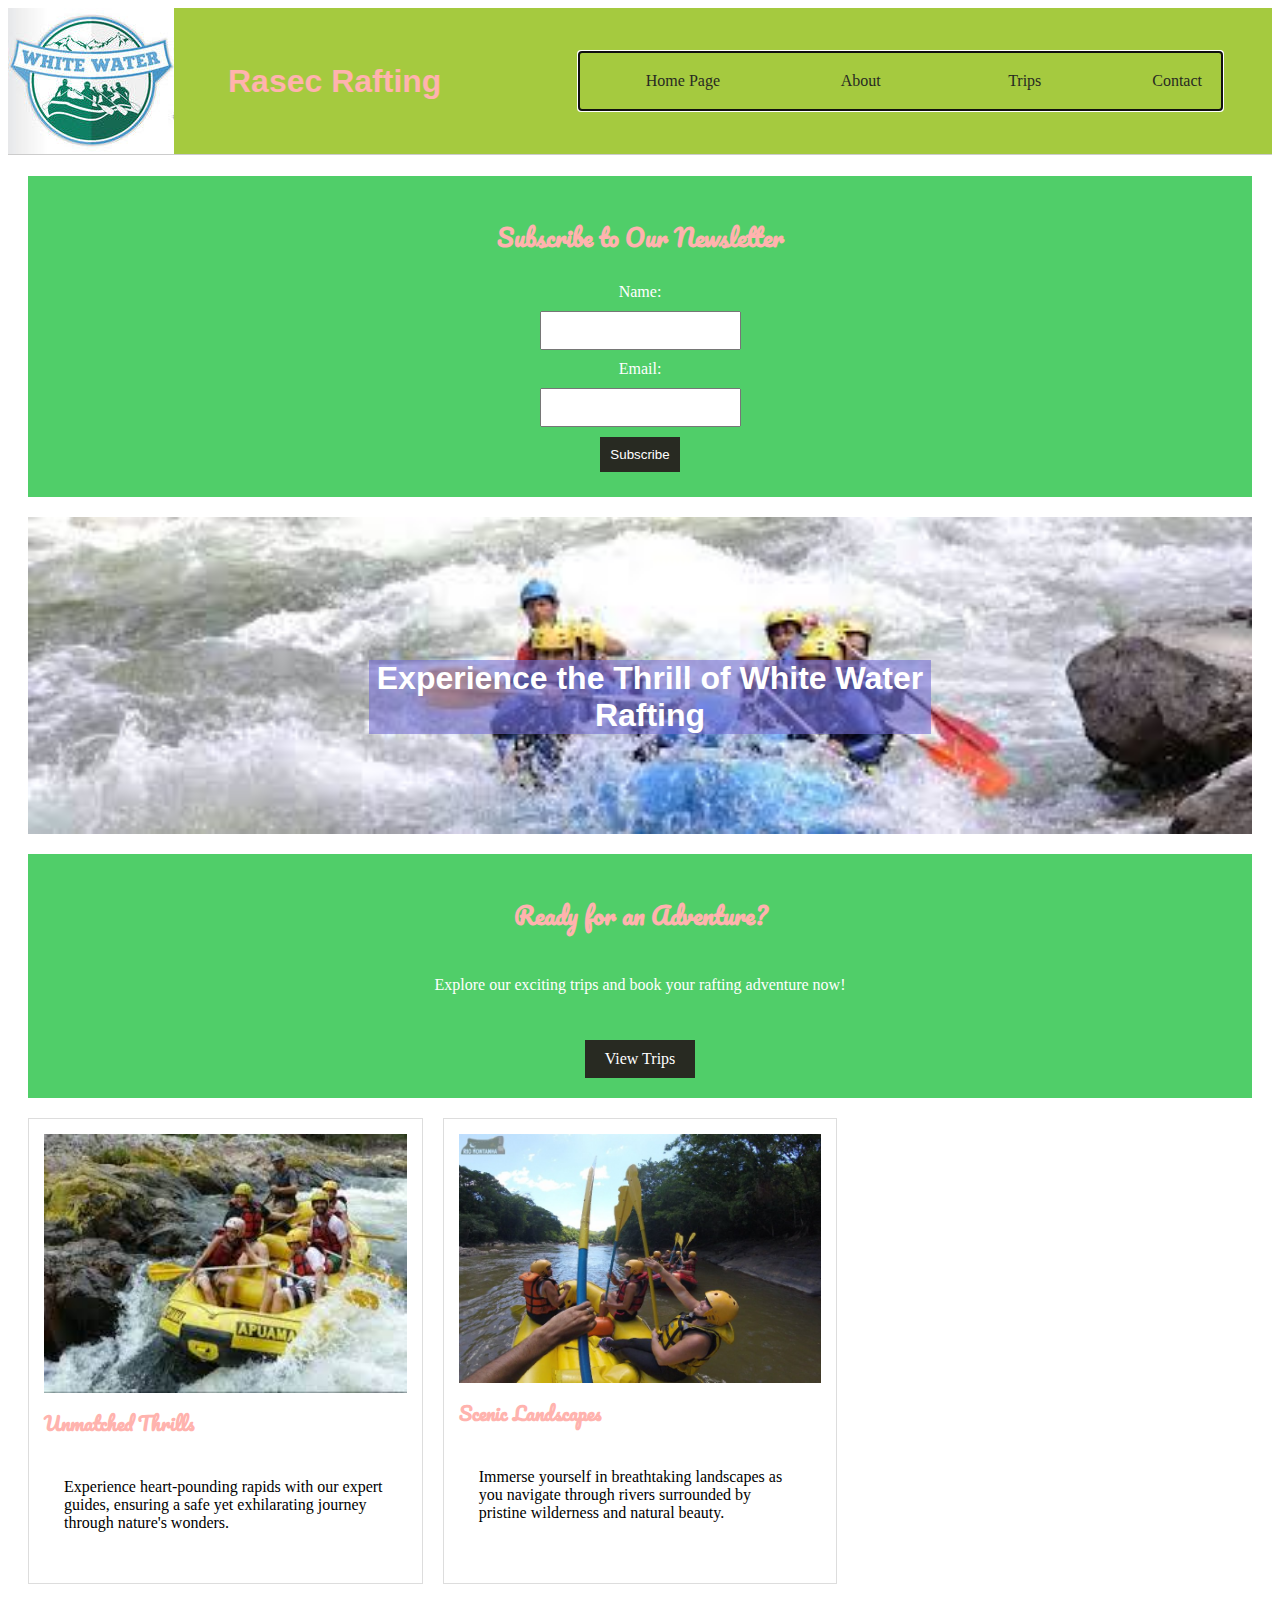
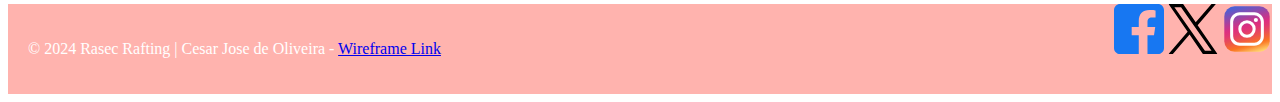
<file: wwr/index.html>
<!DOCTYPE html>
<html lang="en">

<head>
    <meta charset="UTF-8">
    <meta name="viewport" content="width=device-width, initial-scale=1.0">
    <title>Rafting Adventures - Home</title>
    <meta name="description" content="Discover thrilling white water rafting adventures with experienced guides. Sign up for our newsletter and explore our exciting trips.">
    <meta name="author" content="Cesar Jose de Oliveira">
    <link rel="stylesheet" href="styles/rafting.css">
</head>

<body>
    <header>
        <img class="logo" src="images/logo.jpg" alt="logo Rafing site">
        <h1> Rasec Rafting </h1>
        <nav>
            <ul class="navigation">
                <li><a href="index.html">Home Page</a></li>
                <li><a href="about.html">About</a></li>
                <li><a href="trips.html">Trips</a></li>
                <li><a href="contact.html">Contact</a></li>
            </ul>
        </nav>
    </header>
    <main class="ind-main">
        <section class="hero ind-hero">
            <img src="images/rafting-hero.jpg" alt="Rafting Adventure">
            <h1>Experience the Thrill of White Water Rafting</h1>
        </section>

        <section class="newsletter ind-newsletter">
            <h2>Subscribe to Our Newsletter</h2>
            <form>
                <label for="name">Name:</label>
                <input type="text" id="name" name="name" required>

                <label for="email">Email:</label>
                <input type="email" id="email" name="email" required>

                <button type="submit">Subscribe</button>
            </form>
        </section>

        <section class="cta ind-cta">
            <h2>Ready for an Adventure?</h2>
            <p>Explore our exciting trips and book your rafting adventure now!</p>
            <a href="trips.html">View Trips</a>
        </section>

        <section class="grid-layout ind-grid-layout">
            <div class="grid-item ind-grid-item">
                <img src="images/rafting1.jpg" alt="Rafting Image 1">
                <h3>Unmatched Thrills</h3>
                <p>Experience heart-pounding rapids with our expert guides, ensuring a safe yet exhilarating journey through nature's wonders.</p>
            </div>

            <div class="grid-item ind-grid-item">
                <img src="images/rafting2.jpg" alt="Rafting Image 2">
                <h3>Scenic Landscapes</h3>
                <p>Immerse yourself in breathtaking landscapes as you navigate through rivers surrounded by pristine wilderness and natural beauty.</p>
            </div>
        </section>
    </main>
    <footer>
        <p>
            © 2024 Rasec Rafting | Cesar Jose de Oliveira - <a href="./images/wireframe-index.jpg" > Wireframe Link</a>
        </p>

        <nav class="sociallinks">
            <a href="https://facebook.com"><img src="images/facebook.svg" alt="facebook" width="50" height="50"></a>
            <a href="https://twitter.com"><img src="images/twitter.svg" alt="twitter" width="50" height="50"></a>
            <a href="https://instagram.com"><img src="images/instagram.svg" alt="instagram" width="50" height="50"></a>
        </nav>
    </footer>
</body>

</html>
</file>
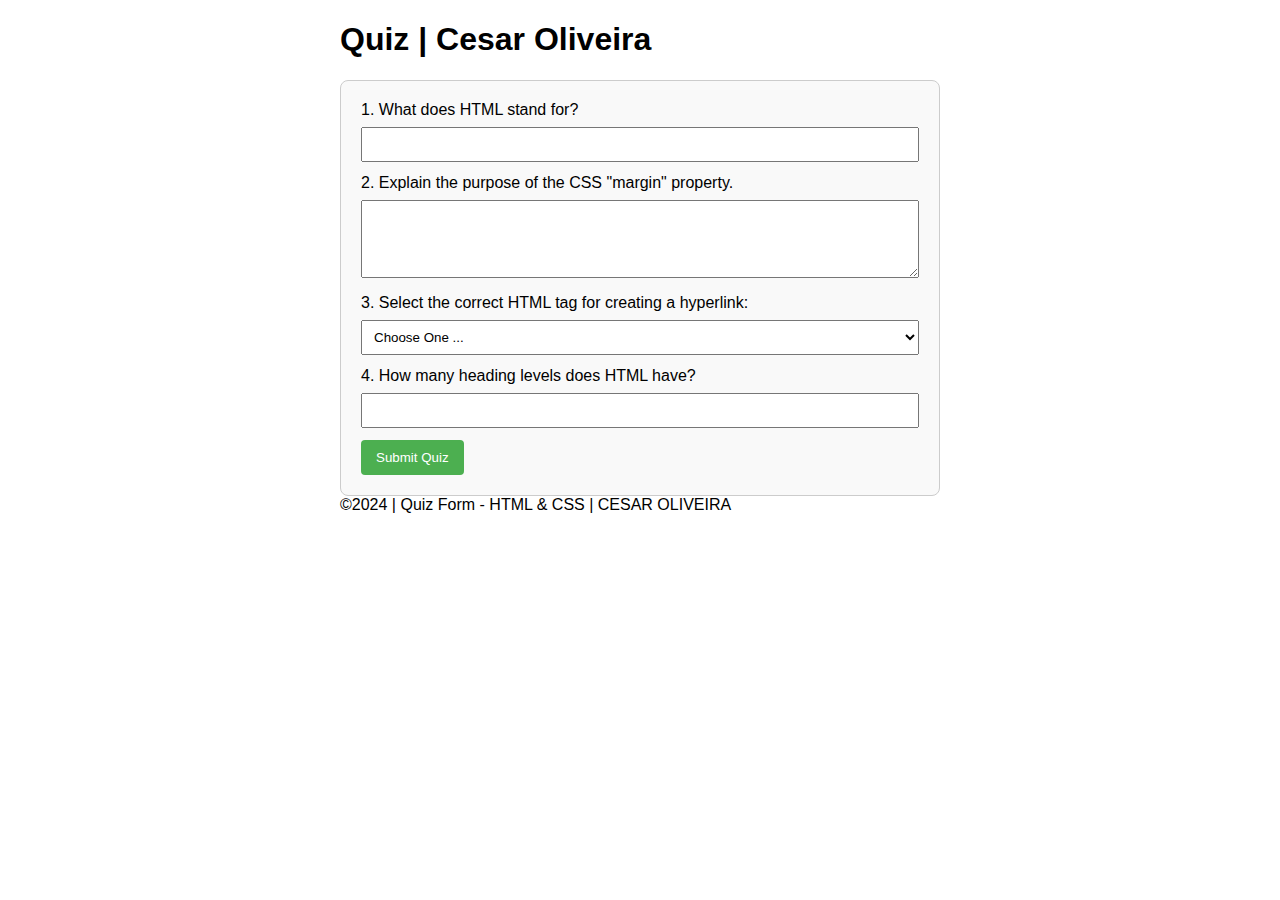
<file: quiz.html>
<!DOCTYPE html>
<html lang="en">
<head>
    <meta charset="UTF-8">
    <meta name="viewport" content="width=device-width, initial-scale=1.0">
    <title>Quiz Form | Cesar Oliveira </title>
    <meta name="description" content="Cesar Jose de Oliveira, WDD, Learning Forms">
    <meta name="author" content="Cesar Jose de Oliveira">
    <link rel="stylesheet" href="styles/quiz.css">
</head>
<body>
    <header>
        <h1>
            Quiz | Cesar Oliveira
        </h1>
    </header>
    <form action="#" method="post">
        <label for="q1">1. What does HTML stand for?</label>
        <input type="text" id="q1" name="q1">
    
        <label for="q2">2. Explain the purpose of the CSS "margin" property.</label>
        <textarea id="q2" name="q2" rows="4"></textarea>
    
        
        <label for="q3">3. Select the correct HTML tag for creating a hyperlink:</label>
        <select id="q3" name="q3">
          <option value="" selected disabled>Choose One ...</option>
          <option value="a"> &lt;link&gt; </option>
          <option value="b"> &lt;a&gt; </option>
          <option value="c"> &lt;href&gt; </option>
        </select>
    
        
        <label for="q4">4. How many heading levels does HTML have?</label>
        <input type="number" id="q4" name="q4">
    
        <button type="submit">Submit Quiz</button>
      </form>
    <footer>
        ©2024 | Quiz Form - HTML & CSS | CESAR OLIVEIRA
    </footer>
</body>
</html>
</file>
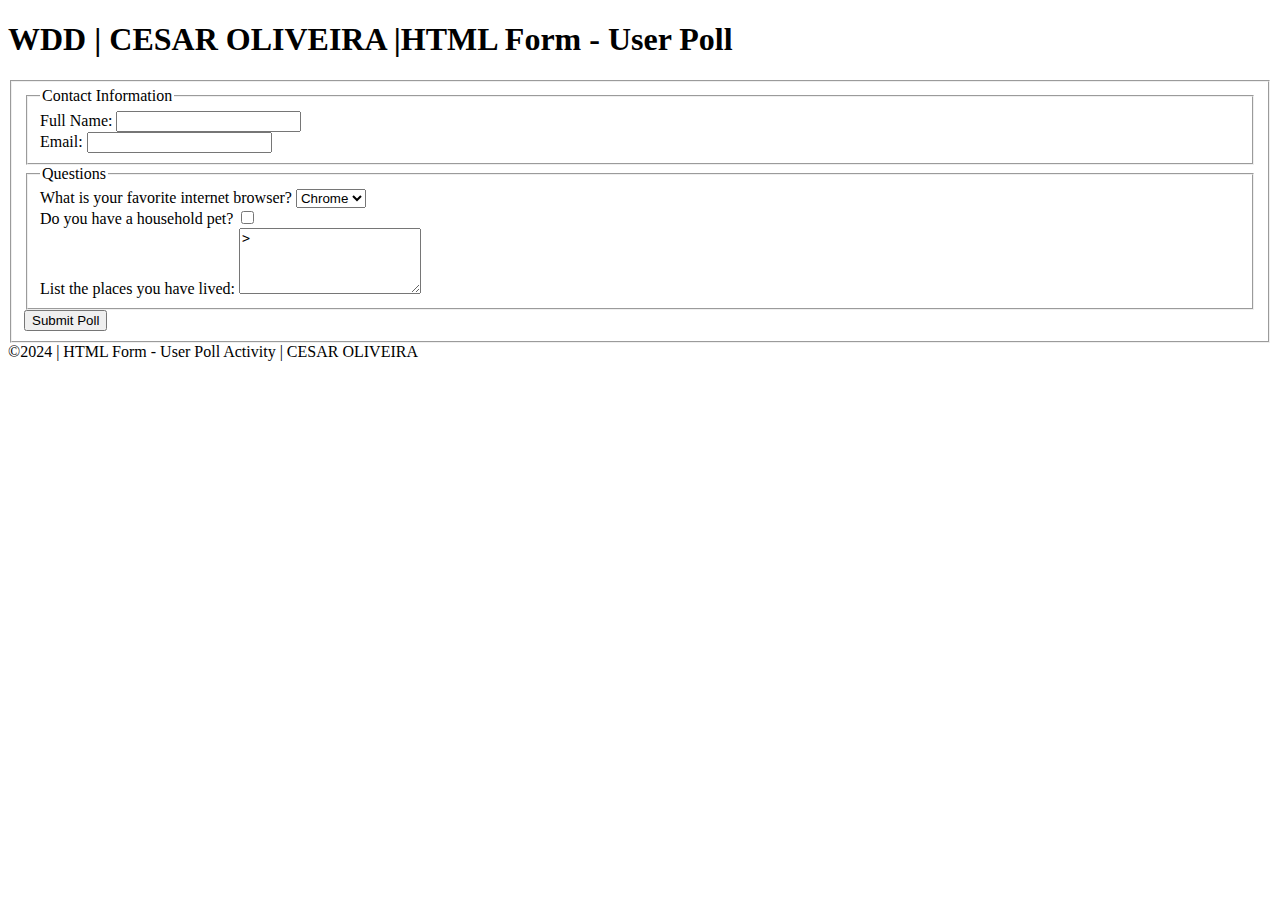
<file: week05/poll-form.html>
<!DOCTYPE html>
<html lang="en">
<head>
    <meta charset="UTF-8">
    <meta name="viewport" content="width=<device-width>, initial-scale=1.0">
    <title>WDD 130 | HTML Form - User Poll</title>
</head>
<body>
    <header>
        <h1>WDD | CESAR OLIVEIRA |HTML Form - User Poll</h1>
    </header>
    <main>
        <form>
          <fieldset>
            <fieldset>
                <legend>Contact Information</legend>
                <label for="fullname">Full Name:</label>
                <input type="text" id="fullname" name="fullname"> <br />
                <label for="email">Email:</label>
                <input type="email" id="useremail" name="useremail">
              </fieldset>
              <fieldset>
                <legend>Questions</legend>
                <label for="browser">What is your favorite internet browser?</label> 
                <select id="browser" name="browser">
                  <option value="chrome">Chrome</option>
                  <option value="firefox">Firefox</option>
                  <option value="safari">Safari</option>
                  <option value="edge">Edge</option>
                  <option value="brave">Brave</option>
                  <option value="other">Other</option>
                </select> <br />
                <label for="pet">Do you have a household pet?</label>
                <input type="checkbox" id="pet" name="pet"> <br />
                <label for="feedback">List the places you have lived:</label>
                <textarea id="feedback" name="feedback" rows="4" placeholder="Stillwater Florida, Amsterdam Netherlands, Tibuktu Mali">></textarea>
              </fieldset>
              <button type="submit">Submit Poll</button>
        </form>
      </main>
    <footer>©2024 | HTML Form - User Poll Activity | CESAR OLIVEIRA</footer>
</body>
</html>
</file>
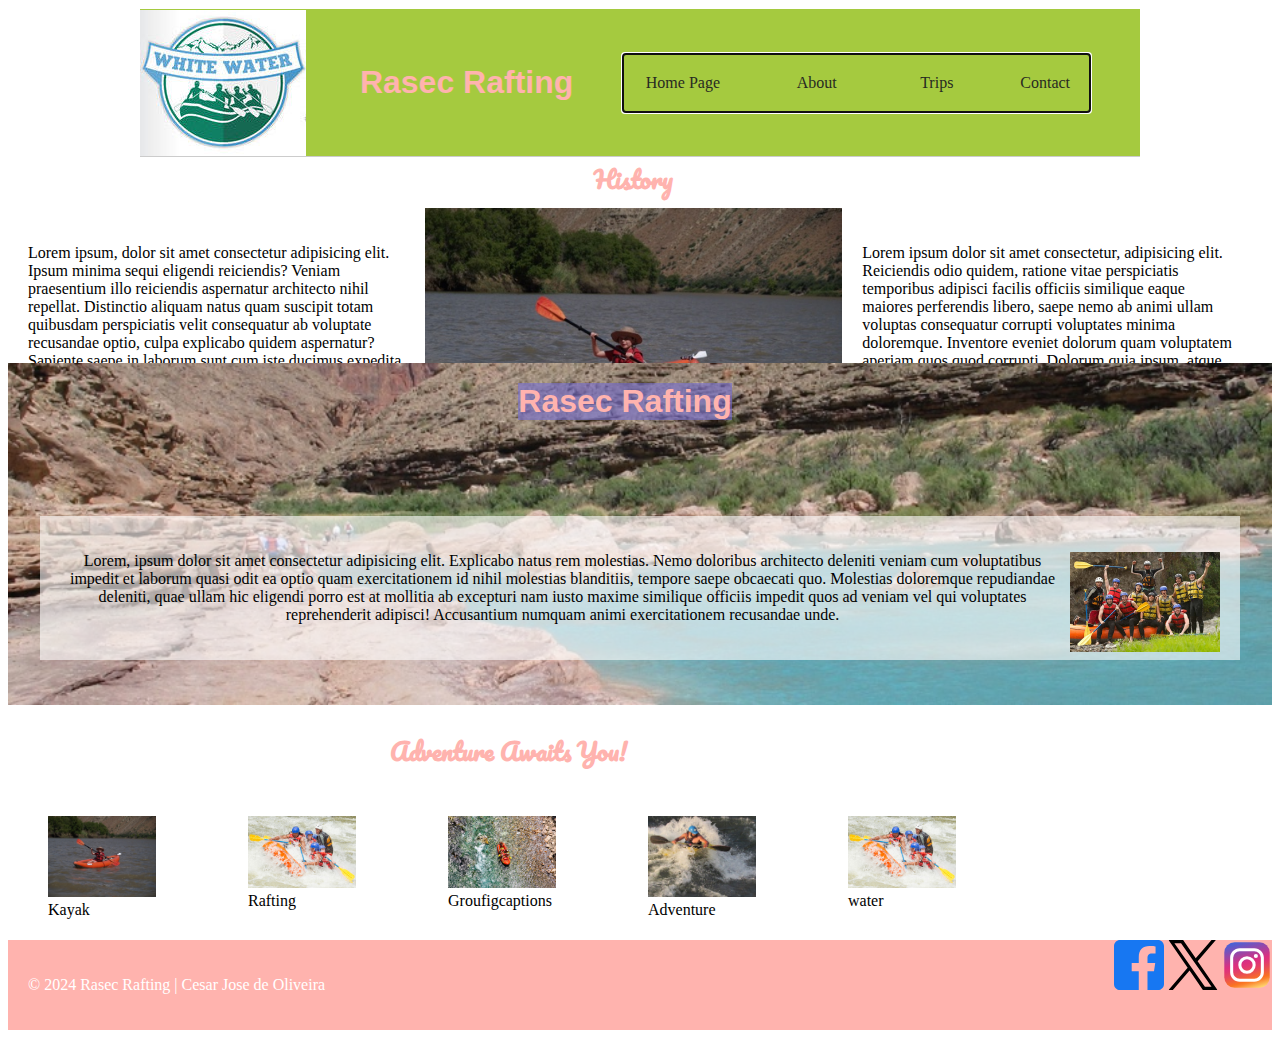
<file: wwr/about.html>
<!DOCTYPE html>
<html lang="en">

<head>
    <meta charset="UTF-8">
    <meta name="viewport" content="width=device-width, initial-scale=1.0">
    <title>About Us - Rasec Rafting</title>
    <meta name="description"
        content="The about us rafting site plan includes various information about Rasec Rafting company.">
    <meta name="author" content="Cesar Jose de Oliveira">
    <link rel="stylesheet" href="styles/rafting.css">
</head>

<body>
    <div class="geralgrid">
    <header>
        <img class="logo" src="images/logo.jpg" alt="logo Rafing site">
        <h1> Rasec Rafting </h1>
        <nav>
            <ul class="navigation">
                <li><a href="index.html">Home Page</a></li>
                <li><a href="about.html">About</a></li>
                <li><a href="trips.html">Trips</a></li>
                <li><a href="contact.html">Contact</a></li>
            </ul>
        </nav>
    </header>
    <main>
        <div class="hero">
            <img src="images/unsplash.jpg" alt="background">
            <h1>Rasec Rafting</h1>
            <article class="textcustomer">
                <img src="images/customer.jpg" alt="Our Clients">
                <p>
                    Lorem, ipsum dolor sit amet consectetur adipisicing elit.
                    Explicabo natus rem molestias. Nemo doloribus architecto
                    deleniti veniam cum voluptatibus impedit et laborum quasi
                    odit ea optio quam exercitationem id nihil molestias blanditiis,
                    tempore saepe obcaecati quo. Molestias doloremque repudiandae
                    deleniti, quae ullam hic eligendi porro est at mollitia ab
                    excepturi nam iusto maxime similique officiis impedit quos ad
                    veniam vel qui voluptates reprehenderit adipisci! Accusantium
                    numquam animi exercitationem recusandae unde.
                </p>
            </article>
        </div>
        <div class="history">
        <section class="historysection">
            <h2 id="h2h">
                History
            </h2>
            <p id="p1"> Lorem ipsum, dolor sit amet consectetur adipisicing elit. Ipsum minima sequi eligendi reiciendis? Veniam
                praesentium illo reiciendis aspernatur architecto nihil repellat. Distinctio aliquam natus quam suscipit
                totam quibusdam perspiciatis velit consequatur ab voluptate recusandae optio, culpa explicabo quidem
                aspernatur? Sapiente saepe in laborum sunt cum iste ducimus expedita at consequuntur!
            </p>
            <img class="imghist" src="images/kayak.jpg" alt="Our Rafting is amazing">
            <p id="p2">
                Lorem ipsum dolor sit amet consectetur, adipisicing elit. Reiciendis odio quidem, ratione vitae
                perspiciatis temporibus adipisci facilis officiis similique eaque maiores perferendis libero, saepe nemo
                ab animi ullam voluptas consequatur corrupti voluptates minima doloremque. Inventore eveniet dolorum
                quam voluptatem aperiam quos quod corrupti. Dolorum quia ipsum, atque fugit mollitia voluptatum!
            </p>
        </section>
        </div>
        <section class="adventure">
            <h2>
                Adventure Awaits You!
            </h2>
            <figure>
                <img class="imghist" src="images/kayak.jpg" alt="Our Rafting is amazing">
                <figcaption>Kayak</figcaption>
            </figure>
            <figure>
                <img src="images/rafting30_600.jpg" alt="Our Rafting is amazing">
                <figcaption>Rafting</figcaption>
            </figure>
            <figure>
                <img src="images/rafting6_600.jpg" alt="Our Rafting is amazing">
                <figcaption>Groufigcaptions</figcaption>
            </figure>
            <figure>
                <img src="images/salmon.jpg" alt="Our Rafting is amazing">
                <figcaption>Adventure</figcaption>    
            </figure>
            <figure>
                <img src="images/rafting30_600.jpg" alt="Our Rafting is amazing">
                <figcaption>water</figcaption>
            </figure>
        </section>
    </main>
    <footer>
        <p>
            © 2024 Rasec Rafting | Cesar Jose de Oliveira
        </p>

        <nav class="sociallinks">
            <a href="https://facebook.com"><img src="images/facebook.svg" alt="facebook" width="50" height="50"></a>
            <a href="https://twitter.com"><img src="images/twitter.svg" alt="twitter" width="50" height="50"></a>
            <a href="https://instagram.com"><img src="images/instagram.svg" alt="instagram" width="50" height="50"></a>
        </nav>
    </footer>
</div>
</body>

</html>
</file>
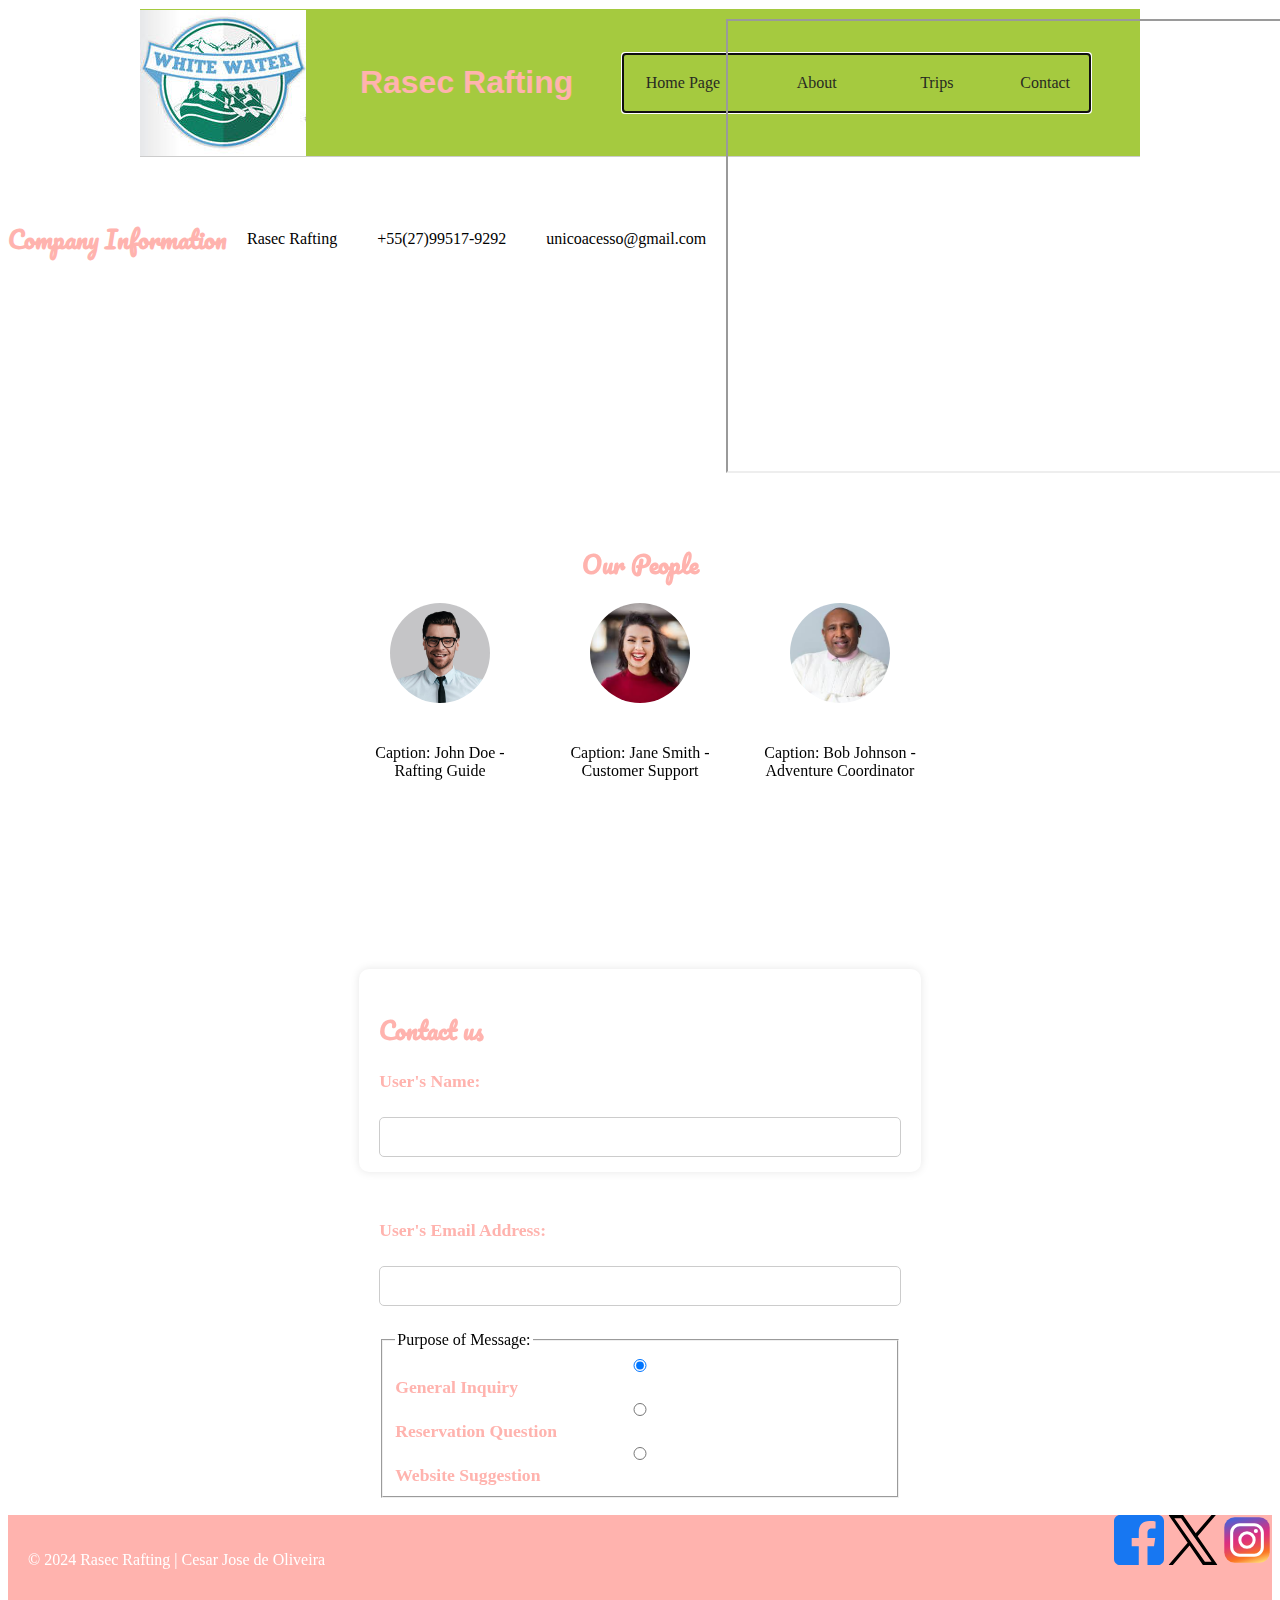
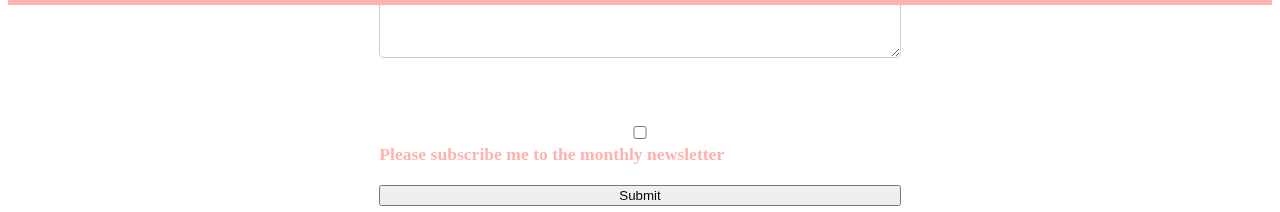
<file: wwr/contact.html>
<!DOCTYPE html>
<html lang="en">

<head>
    <meta charset="UTF-8">
    <meta name="viewport" content="width=device-width, initial-scale=1.0">
    <title>Contact Us - Rasec Rafting</title>
    <meta name="description"
        content="The Contact us rafting site plan includes Contact information about Rasec Rafting company and a form to direct contact with business">
    <meta name="author" content="Cesar Jose de Oliveira">
    <link rel="stylesheet" href="styles/rafting.css">
</head>

<body>
    <div class="geralgrid">
        <header>
            <img class="logo" src="images/logo.jpg" alt="logo Rafing site">
            <h1> Rasec Rafting </h1>
            <nav>
                <ul class="navigation">
                    <li><a href="index.html">Home Page</a></li>
                    <li><a href="about.html">About</a></li>
                    <li><a href="trips.html">Trips</a></li>
                    <li><a href="contact.html">Contact</a></li>
                </ul>
            </nav>
        </header>
        <main>
            <section class="company-info">
                <h2>Company Information</h2> <br />
                <p>Rasec Rafting</p> <br />
                <p>+55(27)99517-9292</p> <br />
                <p>unicoacesso@gmail.com</p> <br />
                <div><iframe
                        src="https://www.google.com/maps/embed?pb=!1m14!1m12!1m3!1d22898.407313244195!2d-147.36398028456637!3d64.74995978460677!2m3!1f0!2f0!3f0!3m2!1i1024!2i768!4f13.1!5e0!3m2!1spt-BR!2sbr!4v1707330138714!5m2!1spt-BR!2sbr"
                        width="600" height="450" allowfullscreen="" loading="lazy"
                        referrerpolicy="no-referrer-when-downgrade"></iframe></div>
            </section>

            <section class="employee-profiless">
                <h2 class="h2pro">Our People</h2>
                <div class="employee-profile">
                    <img src="images/john-doe.jpg" alt="John Doe" class="employee-image">
                    <p>Caption: John Doe - Rafting Guide</p>
                </div>
                <div class="employee-profile">
                    <img src="images/jane-smith.jpg" alt="Jane Smith" class="employee-image">
                    <p>Caption: Jane Smith - Customer Support</p>
                </div>
                <div class="employee-profile">
                    <img src="images/bob-johnson.jpg" alt="Bob Johnson" class="employee-image">
                    <p>Caption: Bob Johnson - Adventure Coordinator</p>
                </div>
            </section>
            <section class="contact-form-container">
                <h2>Contact us</h2>
                <form class="contact-form" id ="contact-us-form">
                    <label for="name" id="labelname">User's Name:</label>
                    <input type="text" id="name" name="name" required> <br />

                    <label for="email" id="labelemail">User's Email Address:</label>
                    <input type="email" id="email" name="email" required>

                    <fieldset id="labelfield">
                        <legend id="labellegend">Purpose of Message:</legend>
                        <label id="labelradio1"><input id="radio1" type="radio" name="purpose" value="General Inquiry" checked> General
                            Inquiry</label>
                        <label id="labelradio2"><input id="radio2" type="radio" name="purpose" value="Reservation Question"> Reservation
                            Question</label>
                        <label id="labelradio3"><input id="radio3" type="radio" name="purpose" value="Website Suggestion"> Website Suggestion</label>
                    </fieldset>

                    <label id="labelmessage" for="message">Message:</label>
                    <textarea id="message" name="message" rows="4" required></textarea> <br />

                    <label id="labelcheck"><input id="check" type="checkbox" name="subscribe" value="yes"> Please subscribe me to the monthly
                        newsletter</label>

                    <button type="submit" id="button">Submit</button>
                </form>
            </section>
        </main>
        <footer>
            <p>
                © 2024 Rasec Rafting | Cesar Jose de Oliveira
            </p>

            <nav class="sociallinks">
                <a href="https://facebook.com"><img src="images/facebook.svg" alt="facebook" width="50" height="50"></a>
                <a href="https://twitter.com"><img src="images/twitter.svg" alt="twitter" width="50" height="50"></a>
                <a href="https://instagram.com"><img src="images/instagram.svg" alt="instagram" width="50"
                        height="50"></a>
            </nav>
        </footer>
    </div>
</body>

</html>
</file>
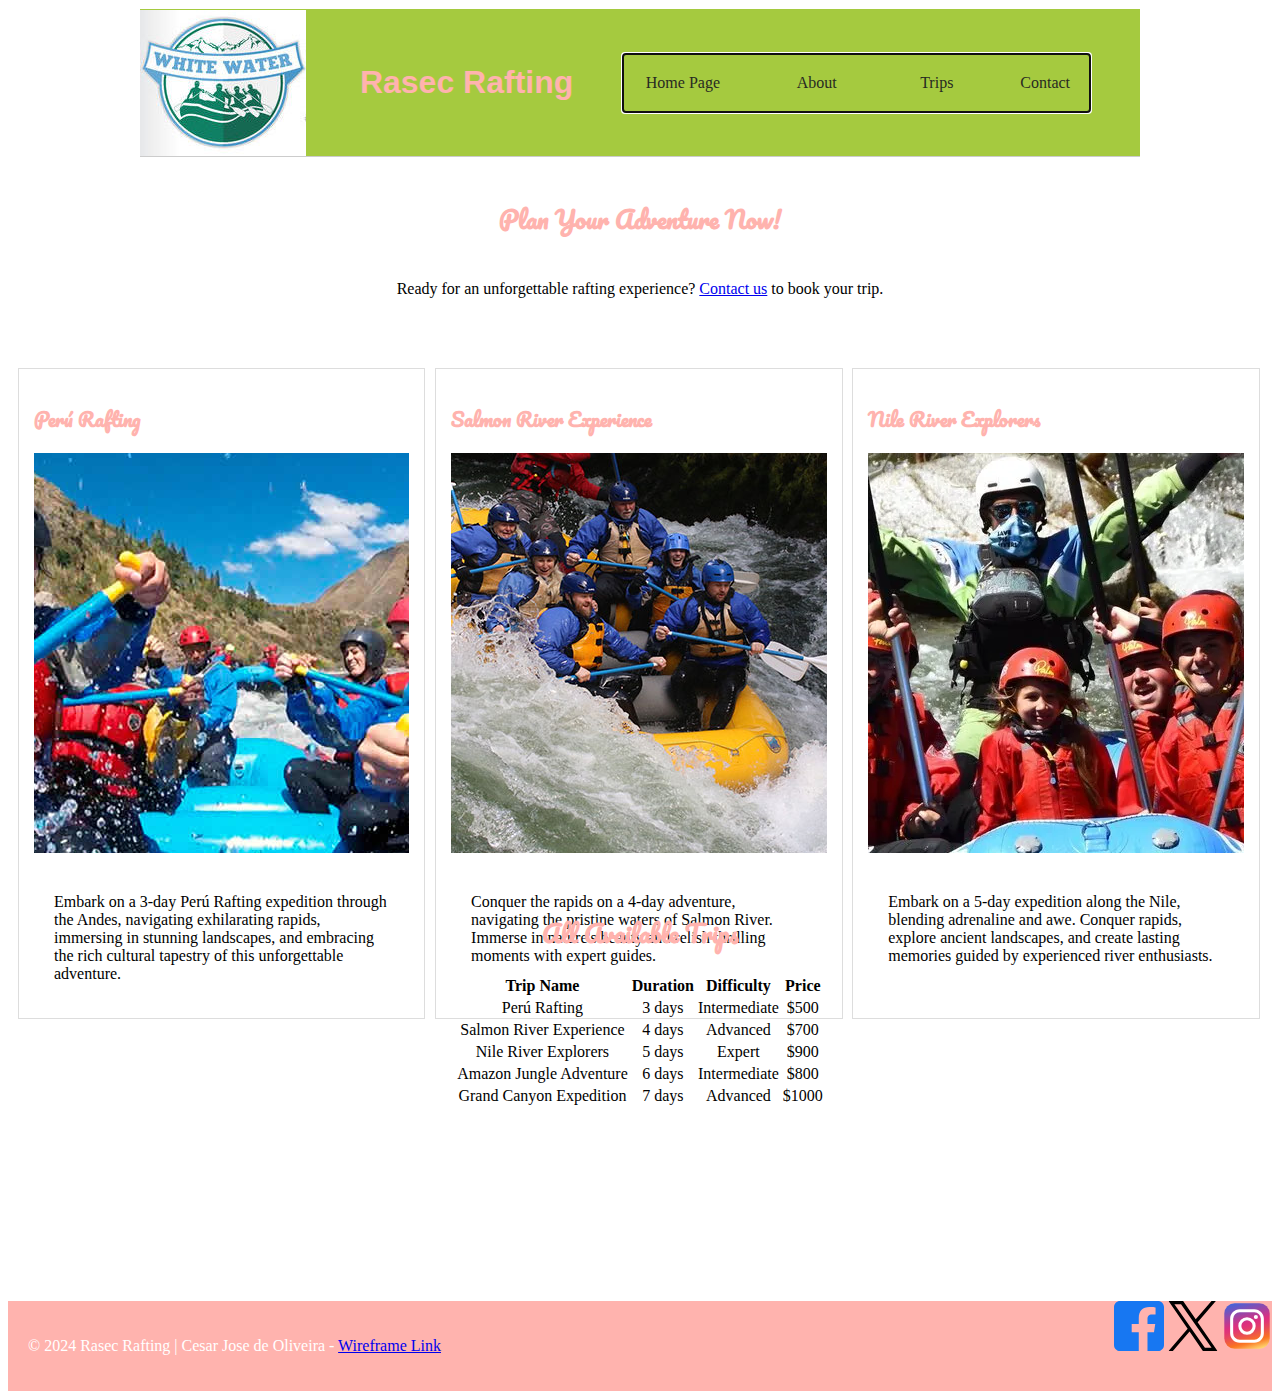
<file: wwr/trips.html>
<!DOCTYPE html>
<html lang="en">
<head>
        <meta charset="UTF-8">
        <meta name="viewport" content="width=device-width, initial-scale=1.0">
        <title>Trips - Rasec Rafting</title>
        <meta name="description"
            content="Explore exciting rafting trips with our experienced guides. Choose from a variety of destinations.">
        <meta name="author" content="Cesar Jose de Oliveira">
        <link rel="stylesheet" href="styles/rafting.css">
    </head>
    
    <body>
        <div class="geralgrid">
            <header>
                <img class="logo" src="images/logo.jpg" alt="logo Rafing site">
                <h1> Rasec Rafting </h1>
                <nav>
                    <ul class="navigation">
                        <li><a href="index.html">Home Page</a></li>
                        <li><a href="about.html">About</a></li>
                        <li><a href="trips.html">Trips</a></li>
                        <li><a href="contact.html">Contact</a></li>
                    </ul>
                </nav>
            </header>
            <main>
                <section class="call-to-action">
                    <h2>Plan Your Adventure Now!</h2>
                    <p>Ready for an unforgettable rafting experience? <a href="contact.html">Contact us</a> to book your trip.</p>
                </section>
        
                <section class="trip-details">
                    <article id="peru">
                        <h3>Perú Rafting</h3>
                        <img src="./images/peru.jpg" alt="Rafting on Peru">
                        <p>Embark on a 3-day Perú Rafting expedition through the Andes, navigating exhilarating rapids, immersing in stunning landscapes, and embracing the rich cultural tapestry of this unforgettable adventure.</p>
                    </article>
        
                    <article id = "salmon">
                        <h3>Salmon River Experience</h3>
                        <img src="./images/salmon_river.jpg" alt="Rafting on salmon River">
                        <p>Conquer the rapids on a 4-day adventure, navigating the pristine waters of Salmon River. Immerse in nature's beauty and relish thrilling moments with expert guides.</p>
                    </article>
        
                    <article id = "nile">
                        <h3>Nile River Explorers</h3>
                        <img src="./images/nile.jpg" alt="Rafting on salmon River">
                        <p>Embark on a 5-day expedition along the Nile, blending adrenaline and awe. Conquer rapids, explore ancient landscapes, and create lasting memories guided by experienced river enthusiasts.</p>
                    </article>
                </section>
        
                <section class="trip-table">
                    <h2>All Available Trips</h2>
                    <!-- Add a table with relevant information about each trip -->
                    <table>
                        <thead>
                            <tr>
                                <th>Trip Name</th>
                                <th>Duration</th>
                                <th>Difficulty</th>
                                <th>Price</th>
                            </tr>
                        </thead>
                        <tbody>
                            <tr>
                                <td>Perú Rafting</td>
                                <td>3 days</td>
                                <td>Intermediate</td>
                                <td>$500</td>
                            </tr>
                            <tr>
                                <td>Salmon River Experience</td>
                                <td>4 days</td>
                                <td>Advanced</td>
                                <td>$700</td>
                            </tr>
                            <tr>
                                <td>Nile River Explorers</td>
                                <td>5 days</td>
                                <td>Expert</td>
                                <td>$900</td>
                            </tr>
                            <tr>
                                <td>Amazon Jungle Adventure</td>
                                <td>6 days</td>
                                <td>Intermediate</td>
                                <td>$800</td>
                            </tr>
                            <tr>
                                <td>Grand Canyon Expedition</td>
                                <td>7 days</td>
                                <td>Advanced</td>
                                <td>$1000</td>
                            </tr>
                        </tbody>
                    </table>
                </section>
            </main>
            <footer>
                <p>
                    © 2024 Rasec Rafting | Cesar Jose de Oliveira - <a href="./images/wireframe trips.jpg" > Wireframe Link</a>
                </p>
    
                <nav class="sociallinks">
                    <a href="https://facebook.com"><img src="images/facebook.svg" alt="facebook" width="50" height="50"></a>
                    <a href="https://twitter.com"><img src="images/twitter.svg" alt="twitter" width="50" height="50"></a>
                    <a href="https://instagram.com"><img src="images/instagram.svg" alt="instagram" width="50"
                            height="50"></a>
                </nav>
            </footer>
        </div>
</body>
</html>
</file>
<file: wwr/styles/rafting.css>
@import url('https://fonts.googleapis.com/css2?family=Nabla&family=Pacifico&family=Salsa&display=swap');

* {
    max-width: 100%;
}
:root{
    --primary-color: #FFB3AE;
    --secondary-color: #ABA05F;
    --accent1-color: #50CE69;
    --accent2-color: #EB9647;
  
    --heading-font: 'pacifico', serif;
    --paragraph-font: 'salsa', serif;
  
    --nav-background-color: #A5CA3F;
    --nav-link-color: #282A22;
    --nav-hover-link-color: #7F8278;
    --nav-hover-background-color: #4E601B;
}

h1,h2,h3,h4,h5,h6 {
    font-family: var(--heading-font);
    color: var(--primary-color);
}

p{
    padding: 20px;
}


/* Class Selectors */

.sociallinks {
    text-decoration: none;
}

.hero {     
    justify-content: center;
    align-items: center;
    grid-row: 2;
    display: flex;
    position: relative;
}
.hero div{

    display: flex;
    grid-template-columns: 150px 700px 150px;
}
.hero h1{
    position: absolute;
    top: 1%;
    background-color: rgba(116, 110, 210, .6)
}
.hero article{
    width: 95%;
    right: 2.5%;
    text-align: center;
    background-color: rgba(255, 255, 255, .6);
    bottom: 14%;
    margin: 0;
    position: absolute;
}
.hero img{
    width: 100%;
    height: auto;
}

.textcustomer img {
    width: 150px;
    height: auto;
    float: right;
    margin-top: 3%;
    margin-right: 20px;
    margin-left: 5px;
    
}
.historysection {
    display: grid;
    grid-template-columns: 33% 33% 33%;
    grid-template-rows: 50px;
}
#p1 {
    grid-column: 1;
    width: 90%;
}
.imghist {
    grid-column: 2;
    width: 100%
}
#p2 {
     grid-column: 3;
     width: 90%;
}


header {
	margin: 1px auto;
	display: grid;
	grid-template-columns: 210px 1fr 2fr;
	align-items: center;
	border-bottom: 1px solid #ccc;
	max-width: 100%;
    background-color: var(--nav-background-color);
    grid-row: 1;
}

.logo img {
	margin: 0 0.25rem 0 1rem;
	width: 64px;
	height: auto;
}

h1 {
	font-size: 2rem;
	font-family: Acme, Arial, sans-serif;
    margin-left: 10px;
    margin-right: 40px;
}

nav {
	text-align: right;
}

.navigation {
	display: flex;
	list-style: none;
    outline: -webkit-focus-ring-color auto 1px;
    padding: 0px;
    margin-left: 10px;
    margin-right: 50px;
}

.navigation li {
	flex: 1 1 100%;
}

.navigation a {
	display: block;
	color: var(--nav-link-color);
	padding: 20px;
	text-decoration: none;
}

.navigation a:hover {
	color: var(--nav-hover-link-color);
	font-weight: 700;
	text-decoration: underline;
}
.geralgrid{
    display: grid;
    grid-template-rows: 150px;
}
.adventure {
    display: grid;
    grid-template-columns: 200px 200px 200px 200px 200px ;
    grid-template-rows: 90px 150px;
}
.adventure h2{
    grid-row: 1;
    grid-column: span 5;
    text-align: center;
}
.adventure img{
    grid-row: 2;
    max-width: 90%;
}
footer {
    display: grid;
    grid-template-columns: 500px 500px;
}
#h2h {
    grid-column: 2;
    text-align: center;
    top: 8%;
    right: 2.5%;
    margin: 0;
}


.company-info {
    margin-bottom: 20px;
    justify-content: center;
    display:flex;
    flex-direction: column;
    flex-wrap:wrap;
    text-align: center;
}

.employee-profiles, .contact-form {
    margin-bottom: 20px;
    align-content: center;
    justify-content: center;
    display:flex;
}

.employee-profiless {
    text-align: center;
    align-content: center;
    justify-content: center;
    display: grid;
    grid-template-columns: 200px 200px 200px ;
    grid-template-rows: 80px 200px;
}
.h2pro {
    grid-column: 1/4;
}
.employee-image {
    width: 100px;
    height: 100px;
    border-radius: 70%;
    margin-bottom: 1px;
    grid-row: 2;
}

footer {
    display: grid;
    grid-template-columns: 50% 50%;
    background-color: var(--primary-color);
    color: #fff;
}


.contact-form-container {
    background-color: #fff;
    padding: 20px;
    border-radius: 10px;
    box-shadow: 0 0 10px rgba(0, 0, 0, 0.1);
    max-width: 600px;
    margin: 0 auto;
}

.contact-form {
    display: grid;
    grid-gap: 20px;
}

.contact-form label {
    font-weight: bold;
    font-size: 1.1rem;
    color: var(--primary-color);
}

.contact-form input,
.contact-form textarea {
    width: 100%;
    padding: 10px;
    margin: 5px 0;
    border: 1px solid #ccc;
    border-radius: 5px;
    box-sizing: border-box;
    font-size: 1rem;
}

.contact-form textarea {
    resize: vertical;
}

.contact-form input[type="submit"] {
    background-color: var(--accent1-color);
    color: #fff;
    cursor: pointer;
    padding: 10px 20px;
    border: none;
    border-radius: 5px;
    font-size: 1.2rem;
    transition: background-color 0.3s ease-in-out;
}

.contact-form input[type="submit"]:hover {
    background-color: var(--accent2-color);
}

main {
    display: grid;
    grid-template-rows: 200px 45% 15%;
}

.call-to-action {
    flex: 1 0 100%;
    text-align: center;
    padding: 20px;
    grid-row: 1;
    grid-column: 1/4;
}

.trip-details {
    display: grid;
    grid-template-columns: 33% 33% 33%;
    grid-row: 2;
}

.trip-details article {
    flex: 1 0 48%;
    margin: 10px;
    padding: 15px;
    border: 1px solid #ddd;
    width: 90%;
    height: 90%;
}
#peru {
    grid-column: 1;
}
#salmon { 
    grid-column: 2;
}
#nile { 
    grid-column: 3;
}
.trip-details img {
    width: 600px;
    height: 400px;
    object-fit: none;
}

/* Trip table styles */
.trip-table {
    flex: 1 0 100%;
    padding: 20px;
    grid-row: 3;
    text-align: center;
    margin:auto;
}
.ind-main {
    display: grid;
    grid-template-rows: auto;
    gap: 20px;
    padding: 20px;
}

.ind-hero {
    position: relative;
}

.ind-hero img {
    width: 100%;
    height: auto;
}

.ind-hero h1 {
    position: absolute;
    top: 50%;
    left: 50%;
    transform: translate(-50%, -50%);
    color: #fff;
    font-size: 2em;
    text-align: center;
    background-color: rgba(116, 110, 210, .6);
}

/* Newsletter section styles */
.ind-newsletter {
    background-color: var(--accent1-color);
    color: #fff;
    padding: 20px;
    text-align: center;
}

.ind-newsletter h2 {
    font-size: 1.5rem;
}

.ind-newsletter form {
    display: flex;
    flex-direction: column;
    align-items: center;
}

.ind-newsletter label {
    font-size: 1rem;
    margin: 5px 0;
}

.ind-newsletter input,
.ind-newsletter button {
    padding: 10px;
    margin: 5px 0;
}

.ind-newsletter button {
    background-color: #282A22;
    color: #fff;
    border: none;
    cursor: pointer;
}

.ind-cta {
    background-color: #50CE69;
    color: #fff;
    padding: 20px;
    text-align: center;
}

.ind-cta h2 {
    font-size: 1.5rem;
}

.ind-cta p {
    font-size: 1rem;
}

.ind-cta a {
    display: inline-block;
    margin-top: 10px;
    padding: 10px 20px;
    background-color: #282A22;
    color: #fff;
    text-decoration: none;
}

.ind-cta a:hover {
    background-color: #7F8278;
}

/* Grid layout styles */
.ind-grid-layout {
    display: grid;
    grid-template-columns: repeat(auto-fill, minmax(300px, 1fr));
    gap: 20px;
}

.ind-grid-item {
    /* Add styles for grid items */
    border: 1px solid #ddd;
    padding: 15px;
}

.ind-grid-item img {
    width: 100%;
    height: auto;
}

.ind-grid-item h3 {
    margin-top: 10px;
}
</file>
<file: styles/quiz.css>
body {
    font-family: Arial, sans-serif;
    max-width: 600px;
    margin: 20px auto;
  }

  form {
    border: 1px solid #ccc;
    padding: 20px;
    border-radius: 8px;
    background-color: #f9f9f9;
  }

  label {
    display: block;
    margin-bottom: 8px;
  }

  input, textarea, select {
    width: 100%;
    padding: 8px;
    margin-bottom: 12px;
    box-sizing: border-box;
  }

  button {
    background-color: #4caf50;
    color: #fff;
    padding: 10px 15px;
    border: none;
    border-radius: 4px;
    cursor: pointer;
  }

  button:hover {
    background-color: #45a049;
  }
</file>
